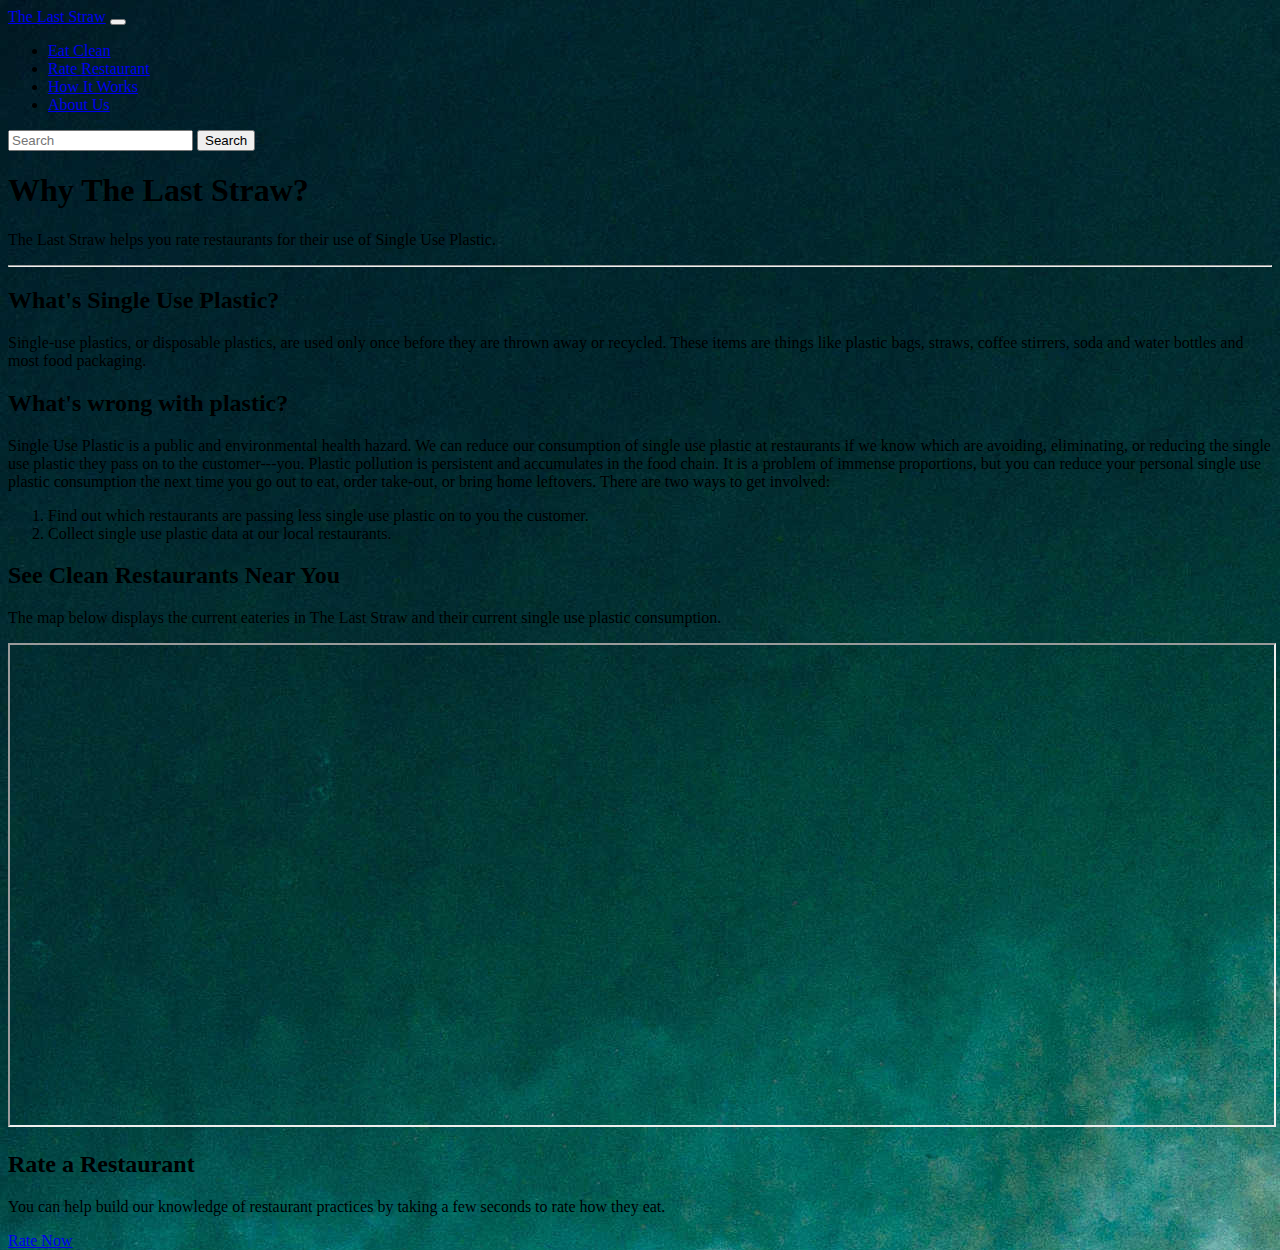
<file: index.html>
<!DOCTYPE html>
<html>
  <head>
    <meta charset="utf-8">
    <title>The Last Straw, Reducing Single Use Plastic</title>
    <link rel="stylesheet" href="https://stackpath.bootstrapcdn.com/bootstrap/4.1.1/css/bootstrap.min.css" integrity="sha384-WskhaSGFgHYWDcbwN70/dfYBj47jz9qbsMId/iRN3ewGhXQFZCSftd1LZCfmhktB" crossorigin="anonymous">
    <link rel="stylesheet" href="https://use.fontawesome.com/releases/v5.0.13/css/all.css" integrity="sha384-DNOHZ68U8hZfKXOrtjWvjxusGo9WQnrNx2sqG0tfsghAvtVlRW3tvkXWZh58N9jp" crossorigin="anonymous">
    <link rel="stylesheet" href="styles.css">
  </head>
  <body background="ocean-bg.jpg">
    <div class="container">
      <nav class="navbar navbar-expand-lg navbar-light bg-light">
        <a class="navbar-brand" href="index.html"><i class="fas fa-utensils"></i> The Last Straw</a>
        <button class="navbar-toggler" type="button" data-toggle="collapse" data-target="#navbarSupportedContent" aria-controls="navbarSupportedContent" aria-expanded="false" aria-label="Toggle navigation">
          <span class="navbar-toggler-icon"></span>
        </button>

        <div class="collapse navbar-collapse" id="navbarSupportedContent">
          <ul class="navbar-nav mr-auto">
            <li class="nav-item">
              <a class="nav-link" href="eat-clean.html">Eat Clean</a>
            </li>
            <li class="nav-item">
              <a class="nav-link" href="rate-restaurant.html">Rate Restaurant</a>
            </li>
            <li class="nav-item">
              <a class="nav-link" href="how-it-works.html">How It Works</a>
            </li>
            <li class="nav-item">
              <a class="nav-link" href="about-us.html">About Us</a>
            </li>
          </ul>
          <form class="form-inline my-2 my-lg-0">
            <input class="form-control mr-sm-2" type="search" placeholder="Search" aria-label="Search">
            <button class="btn btn-outline-success my-2 my-sm-0" type="submit">Search</button>
          </form>
        </div>
      </nav>

      <div class="jumbotron">
        <h1 class="display-4">Why The Last Straw?</h1>
        <p class="lead">The Last Straw helps you rate restaurants for their use of Single Use Plastic.</p>
        <hr class="my-4">
        <h2>What's Single Use Plastic?</h2>
        <p>Single-use plastics, or disposable plastics, are used only once before they are thrown away or recycled. These items are things like plastic bags, straws, coffee stirrers, soda and water bottles and most food packaging.</p>
        <h2>What's wrong with plastic?</h2>
        <p>Single Use Plastic is a public and environmental health hazard.  We can reduce our consumption of single use plastic at restaurants if we know which are avoiding, eliminating, or reducing the single use plastic they pass on to the customer---you. Plastic pollution is persistent and accumulates in the food chain.  It is a problem of immense proportions, but you can reduce your personal single use plastic consumption the next time you go out to eat, order take-out, or bring home leftovers.  There are two ways to get involved:</p>
        <ol>
          <li>Find out which restaurants are passing less single use plastic on to you the customer.</li>
          <li>Collect single use plastic data at our local restaurants.</li>
        </ol>
        <h2>See Clean Restaurants Near You</h2>
        <p>The map below displays the current eateries in The Last Straw and their current single use plastic consumption.</p>
        <iframe src="https://www.google.com/maps/d/embed?mid=11w6W0FbVO4jMc4aHdkRwLZ4KscmqxbpI" width="100%" height="480"></iframe>
        <h2>Rate a Restaurant</h2>
        <p>You can help build our knowledge of restaurant practices by taking a few seconds to rate how they eat.</p>
        <a class="btn btn-primary btn-lg" href="https://docs.google.com/forms/d/e/1FAIpQLSf8RMsaaYYq-LlCkdaSAKr_lFOJCOtDEpIq5VDNm2g7oyIVsQ/viewform?c=0&w=1" role="button">Rate Now</a>
      </div>
    </div>
    <script src="https://code.jquery.com/jquery-3.3.1.slim.min.js" integrity="sha384-q8i/X+965DzO0rT7abK41JStQIAqVgRVzpbzo5smXKp4YfRvH+8abtTE1Pi6jizo" crossorigin="anonymous"></script>
    <script src="https://cdnjs.cloudflare.com/ajax/libs/popper.js/1.14.3/umd/popper.min.js" integrity="sha384-ZMP7rVo3mIykV+2+9J3UJ46jBk0WLaUAdn689aCwoqbBJiSnjAK/l8WvCWPIPm49" crossorigin="anonymous"></script>
    <script src="https://stackpath.bootstrapcdn.com/bootstrap/4.1.1/js/bootstrap.min.js" integrity="sha384-smHYKdLADwkXOn1EmN1qk/HfnUcbVRZyYmZ4qpPea6sjB/pTJ0euyQp0Mk8ck+5T" crossorigin="anonymous"></script>
  </body>
</html>
</file>
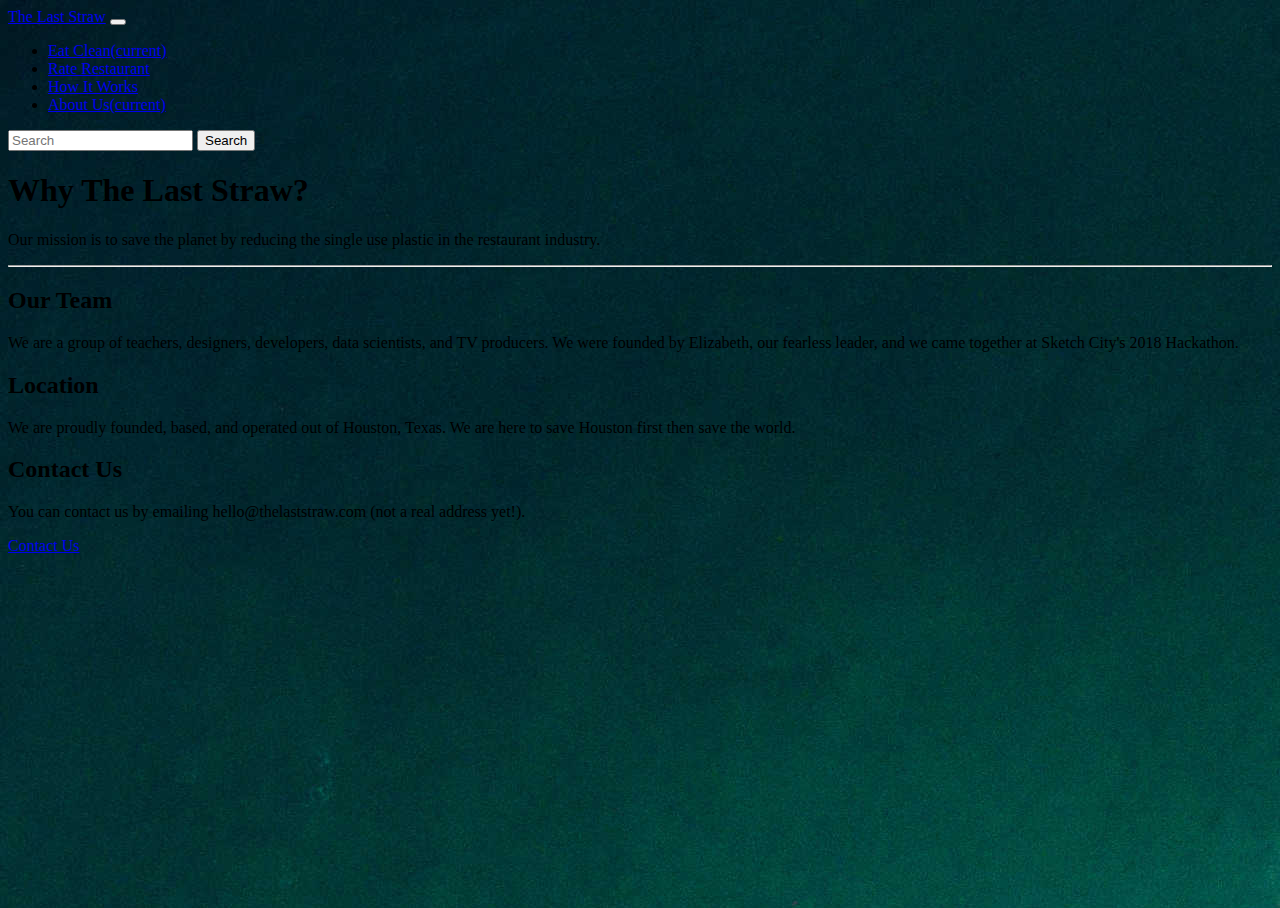
<file: about-us.html>
<!DOCTYPE html>
<html>
  <head>
    <meta charset="utf-8">
    <title>The Last Straw, Reducing Single Use Plastic</title>
    <link rel="stylesheet" href="https://stackpath.bootstrapcdn.com/bootstrap/4.1.1/css/bootstrap.min.css" integrity="sha384-WskhaSGFgHYWDcbwN70/dfYBj47jz9qbsMId/iRN3ewGhXQFZCSftd1LZCfmhktB" crossorigin="anonymous">
    <link rel="stylesheet" href="https://use.fontawesome.com/releases/v5.0.13/css/all.css" integrity="sha384-DNOHZ68U8hZfKXOrtjWvjxusGo9WQnrNx2sqG0tfsghAvtVlRW3tvkXWZh58N9jp" crossorigin="anonymous">
    <link rel="stylesheet" href="https://use.fontawesome.com/releases/v5.0.13/css/all.css" integrity="sha384-DNOHZ68U8hZfKXOrtjWvjxusGo9WQnrNx2sqG0tfsghAvtVlRW3tvkXWZh58N9jp" crossorigin="anonymous">
    <link rel="stylesheet" href="styles.css">
  </head>
  <body background="ocean-bg.jpg">
    <div class="container">
      <nav class="navbar navbar-expand-lg navbar-light bg-light">
        <a class="navbar-brand" href="index.html"><i class="fas fa-utensils"></i> The Last Straw</a>
        <button class="navbar-toggler" type="button" data-toggle="collapse" data-target="#navbarSupportedContent" aria-controls="navbarSupportedContent" aria-expanded="false" aria-label="Toggle navigation">
          <span class="navbar-toggler-icon"></span>
        </button>

        <div class="collapse navbar-collapse" id="navbarSupportedContent">
          <ul class="navbar-nav mr-auto">
            <li class="nav-item">
              <a class="nav-link" href="eat-clean.html">Eat Clean<span class="sr-only">(current)</span></a>
            </li>
            <li class="nav-item">
              <a class="nav-link" href="rate-restaurant.html">Rate Restaurant</a>
            </li>
            <li class="nav-item">
              <a class="nav-link" href="how-it-works.html">How It Works</a>
            </li>
            <li class="nav-item active">
              <a class="nav-link" href="about-us.html">About Us<span class="sr-only">(current)</span></a>
            </li>
          </ul>
          <form class="form-inline my-2 my-lg-0">
            <input class="form-control mr-sm-2" type="search" placeholder="Search" aria-label="Search">
            <button class="btn btn-outline-success my-2 my-sm-0" type="submit">Search</button>
          </form>
        </div>
      </nav>

      <div class="jumbotron">
        <h1 class="display-4">Why The Last Straw?</h1>
        <p class="lead">Our mission is to save the planet by reducing the single use plastic in the restaurant industry.</p>
        <hr class="my-4">
        <h2>Our Team</h2>
        <p>We are a group of teachers, designers, developers, data scientists, and TV producers.  We were founded by Elizabeth, our fearless leader, and we came together at Sketch City's 2018 Hackathon.</p>
        <h2>Location</h2>
        <p>We are proudly founded, based, and operated out of Houston, Texas.  We are here to save Houston first then save the world.</p>
        <h2>Contact Us</h2>
        <p>You can contact us by emailing hello@thelaststraw.com (not a real address yet!).</p>
        <a class="btn btn-primary btn-lg" href="#" role="button">Contact Us</a>
      </div>
    </div>
    <script src="https://code.jquery.com/jquery-3.3.1.slim.min.js" integrity="sha384-q8i/X+965DzO0rT7abK41JStQIAqVgRVzpbzo5smXKp4YfRvH+8abtTE1Pi6jizo" crossorigin="anonymous"></script>
    <script src="https://cdnjs.cloudflare.com/ajax/libs/popper.js/1.14.3/umd/popper.min.js" integrity="sha384-ZMP7rVo3mIykV+2+9J3UJ46jBk0WLaUAdn689aCwoqbBJiSnjAK/l8WvCWPIPm49" crossorigin="anonymous"></script>
    <script src="https://stackpath.bootstrapcdn.com/bootstrap/4.1.1/js/bootstrap.min.js" integrity="sha384-smHYKdLADwkXOn1EmN1qk/HfnUcbVRZyYmZ4qpPea6sjB/pTJ0euyQp0Mk8ck+5T" crossorigin="anonymous"></script>
  </body>
</html>
</file>
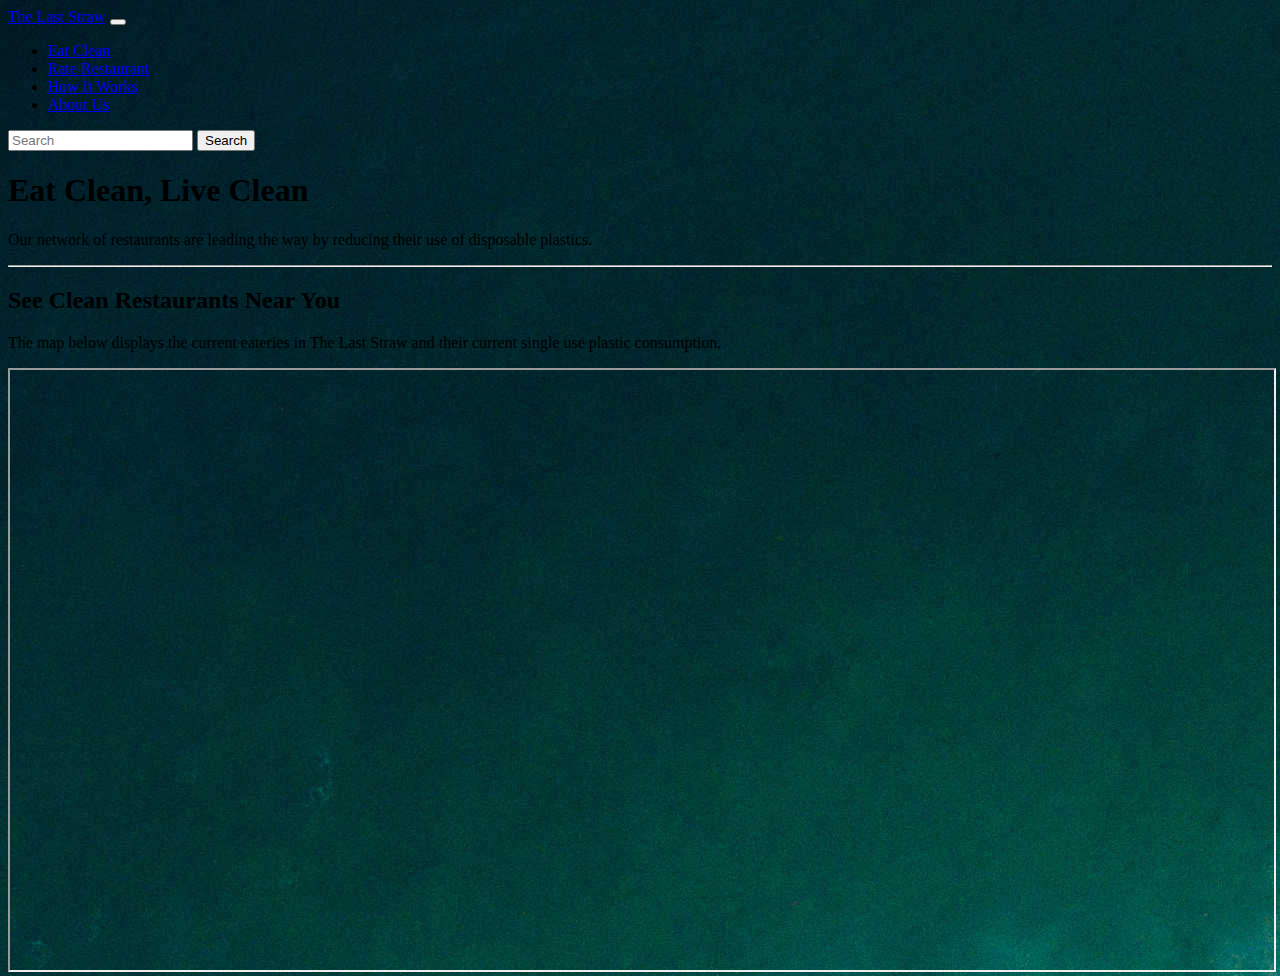
<file: eat-clean.html>
<!DOCTYPE html>
<html>
  <head>
    <meta charset="utf-8">
    <title>The Last Straw, Reducing Single Use Plastic</title>
    <link rel="stylesheet" href="https://stackpath.bootstrapcdn.com/bootstrap/4.1.1/css/bootstrap.min.css" integrity="sha384-WskhaSGFgHYWDcbwN70/dfYBj47jz9qbsMId/iRN3ewGhXQFZCSftd1LZCfmhktB" crossorigin="anonymous">
    <link rel="stylesheet" href="https://use.fontawesome.com/releases/v5.0.13/css/all.css" integrity="sha384-DNOHZ68U8hZfKXOrtjWvjxusGo9WQnrNx2sqG0tfsghAvtVlRW3tvkXWZh58N9jp" crossorigin="anonymous">
    <link rel="stylesheet" href="styles.css">
  </head>
  <body background="ocean-bg.jpg">
    <div class="container">
      <nav class="navbar navbar-expand-lg navbar-light bg-light">
        <a class="navbar-brand" href="index.html"><i class="fas fa-utensils"></i> The Last Straw</a>
        <button class="navbar-toggler" type="button" data-toggle="collapse" data-target="#navbarSupportedContent" aria-controls="navbarSupportedContent" aria-expanded="false" aria-label="Toggle navigation">
          <span class="navbar-toggler-icon"></span>
        </button>

        <div class="collapse navbar-collapse" id="navbarSupportedContent">
          <ul class="navbar-nav mr-auto">
            <li class="nav-item active">
              <a class="nav-link" href="eat-clean.html">Eat Clean</a>
            </li>
            <li class="nav-item">
              <a class="nav-link" href="rate-restaurant.html">Rate Restaurant</a>
            </li>
            <li class="nav-item">
              <a class="nav-link" href="how-it-works.html">How It Works</a>
            </li>
            <li class="nav-item">
              <a class="nav-link" href="about-us.html">About Us</a>
            </li>
          </ul>
          <form class="form-inline my-2 my-lg-0">
            <input class="form-control mr-sm-2" type="search" placeholder="Search" aria-label="Search">
            <button class="btn btn-outline-success my-2 my-sm-0" type="submit">Search</button>
          </form>
        </div>
      </nav>

      <div class="jumbotron">
        <h1 class="display-4">Eat Clean, Live Clean</h1>
        <p class="lead">Our network of restaurants are leading the way by reducing their use of disposable plastics.</p>
        <hr class="my-4">
        <h2>See Clean Restaurants Near You</h2>
        <p>The map below displays the current eateries in The Last Straw and their current single use plastic consumption.</p>
        <iframe src="https://www.google.com/maps/d/embed?mid=11w6W0FbVO4jMc4aHdkRwLZ4KscmqxbpI" width="100%" height="600"></iframe>
      </div>
    </div>
    <script src="https://code.jquery.com/jquery-3.3.1.slim.min.js" integrity="sha384-q8i/X+965DzO0rT7abK41JStQIAqVgRVzpbzo5smXKp4YfRvH+8abtTE1Pi6jizo" crossorigin="anonymous"></script>
    <script src="https://cdnjs.cloudflare.com/ajax/libs/popper.js/1.14.3/umd/popper.min.js" integrity="sha384-ZMP7rVo3mIykV+2+9J3UJ46jBk0WLaUAdn689aCwoqbBJiSnjAK/l8WvCWPIPm49" crossorigin="anonymous"></script>
    <script src="https://stackpath.bootstrapcdn.com/bootstrap/4.1.1/js/bootstrap.min.js" integrity="sha384-smHYKdLADwkXOn1EmN1qk/HfnUcbVRZyYmZ4qpPea6sjB/pTJ0euyQp0Mk8ck+5T" crossorigin="anonymous"></script>
  </body>
</html>
</file>
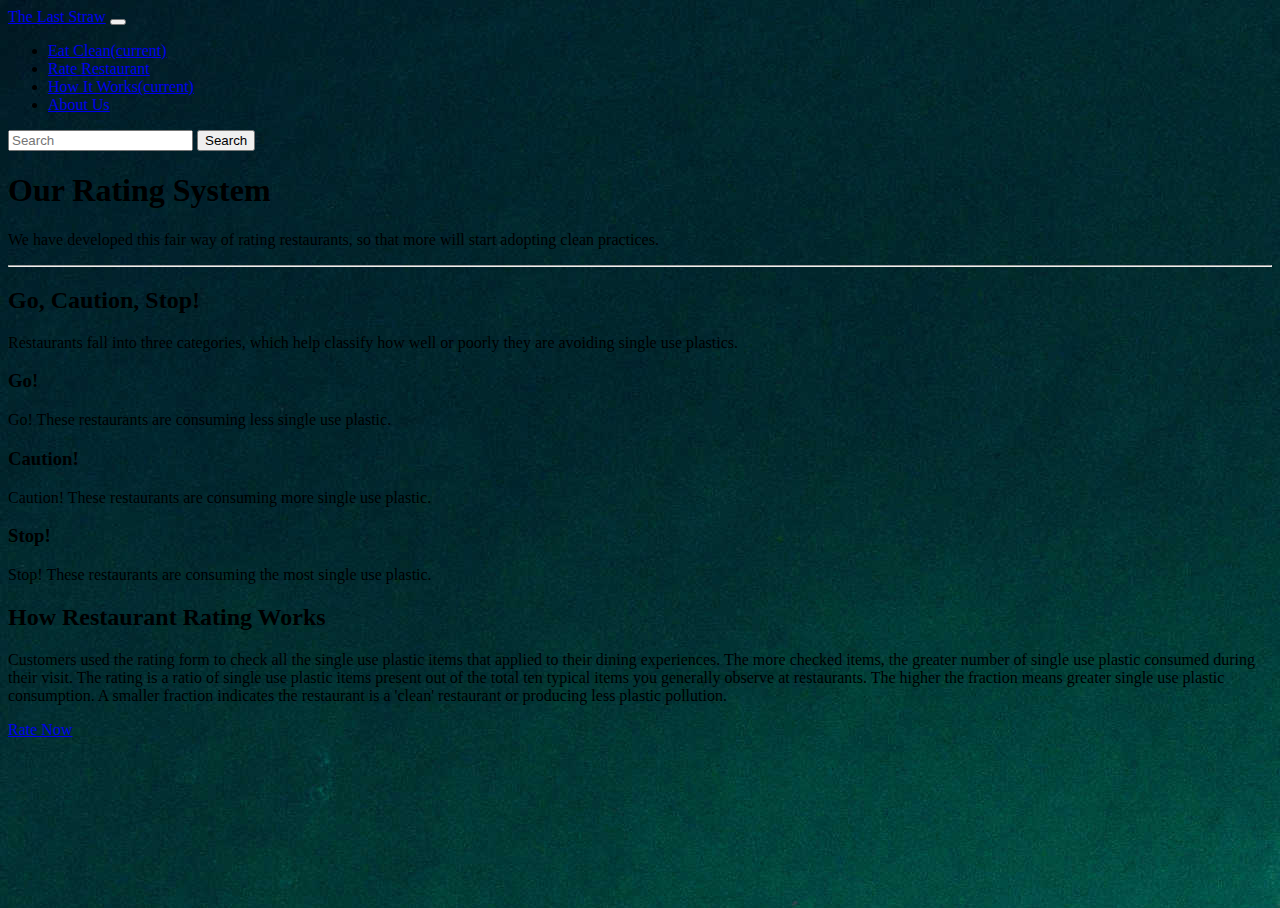
<file: how-it-works.html>
<!DOCTYPE html>
<html>
  <head>
    <meta charset="utf-8">
    <title>The Last Straw, Reducing Single Use Plastic</title>
    <link rel="stylesheet" href="https://stackpath.bootstrapcdn.com/bootstrap/4.1.1/css/bootstrap.min.css" integrity="sha384-WskhaSGFgHYWDcbwN70/dfYBj47jz9qbsMId/iRN3ewGhXQFZCSftd1LZCfmhktB" crossorigin="anonymous">
    <link rel="stylesheet" href="https://use.fontawesome.com/releases/v5.0.13/css/all.css" integrity="sha384-DNOHZ68U8hZfKXOrtjWvjxusGo9WQnrNx2sqG0tfsghAvtVlRW3tvkXWZh58N9jp" crossorigin="anonymous">
    <link rel="stylesheet" href="styles.css">
  </head>
  <body background="ocean-bg.jpg">
    <div class="container">
      <nav class="navbar navbar-expand-lg navbar-light bg-light">
        <a class="navbar-brand" href="index.html"><i class="fas fa-utensils"></i> The Last Straw</a>
        <button class="navbar-toggler" type="button" data-toggle="collapse" data-target="#navbarSupportedContent" aria-controls="navbarSupportedContent" aria-expanded="false" aria-label="Toggle navigation">
          <span class="navbar-toggler-icon"></span>
        </button>

        <div class="collapse navbar-collapse" id="navbarSupportedContent">
          <ul class="navbar-nav mr-auto">
            <li class="nav-item">
              <a class="nav-link" href="eat-clean.html">Eat Clean<span class="sr-only">(current)</span></a>
            </li>
            <li class="nav-item">
              <a class="nav-link" href="rate-restaurant.html">Rate Restaurant</a>
            </li>
            <li class="nav-item active">
              <a class="nav-link" href="how-it-works.html">How It Works<span class="sr-only">(current)</span></a>
            </li>
            <li class="nav-item">
              <a class="nav-link" href="about-us.html">About Us</a>
            </li>
          </ul>
          <form class="form-inline my-2 my-lg-0">
            <input class="form-control mr-sm-2" type="search" placeholder="Search" aria-label="Search">
            <button class="btn btn-outline-success my-2 my-sm-0" type="submit">Search</button>
          </form>
        </div>
      </nav>

      <div class="jumbotron">
        <h1 class="display-4">Our Rating System</h1>
        <p class="lead">We have developed this fair way of rating restaurants, so that more will start adopting clean practices.</p>
        <hr class="my-4">
        <h2>Go, Caution, Stop!</h2>
        <p>Restaurants fall into three categories, which help classify how well or poorly they are avoiding single use plastics.</p>
        <h3>Go!<span style="color:Green"><i class="fas fa-map-marker-alt"></i></span></h3>
        <p>Go! These restaurants are consuming less single use plastic.</p>
        <h3>Caution! <span style="color:Orange"><i class="fas fa-map-marker-alt"></i></span></h3>
        <p>Caution! These restaurants are consuming more single use plastic.</p>
        <h3>Stop! <span style="color:Red"><i class="fas fa-map-marker-alt"></i></span></h3>
        <p>Stop! These restaurants are consuming the most single use plastic.</p>
        <h2>How Restaurant Rating Works</h2>
        <p>Customers used the rating form to check all the single use plastic items that applied to their dining experiences. The more checked items, the greater number of single use plastic consumed during their visit.  The rating is a ratio of single use plastic items present out of the total ten typical items you generally observe at restaurants. The higher the fraction means greater single use plastic consumption.  A smaller fraction indicates the restaurant is a 'clean' restaurant or producing less plastic pollution.</p>
        <a class="btn btn-primary btn-lg" href="https://docs.google.com/forms/d/e/1FAIpQLSf8RMsaaYYq-LlCkdaSAKr_lFOJCOtDEpIq5VDNm2g7oyIVsQ/viewform?c=0&w=1" role="button">Rate Now</a>
      </div>
    </div>
    <script src="https://code.jquery.com/jquery-3.3.1.slim.min.js" integrity="sha384-q8i/X+965DzO0rT7abK41JStQIAqVgRVzpbzo5smXKp4YfRvH+8abtTE1Pi6jizo" crossorigin="anonymous"></script>
    <script src="https://cdnjs.cloudflare.com/ajax/libs/popper.js/1.14.3/umd/popper.min.js" integrity="sha384-ZMP7rVo3mIykV+2+9J3UJ46jBk0WLaUAdn689aCwoqbBJiSnjAK/l8WvCWPIPm49" crossorigin="anonymous"></script>
    <script src="https://stackpath.bootstrapcdn.com/bootstrap/4.1.1/js/bootstrap.min.js" integrity="sha384-smHYKdLADwkXOn1EmN1qk/HfnUcbVRZyYmZ4qpPea6sjB/pTJ0euyQp0Mk8ck+5T" crossorigin="anonymous"></script>
  </body>
</html>
</file>
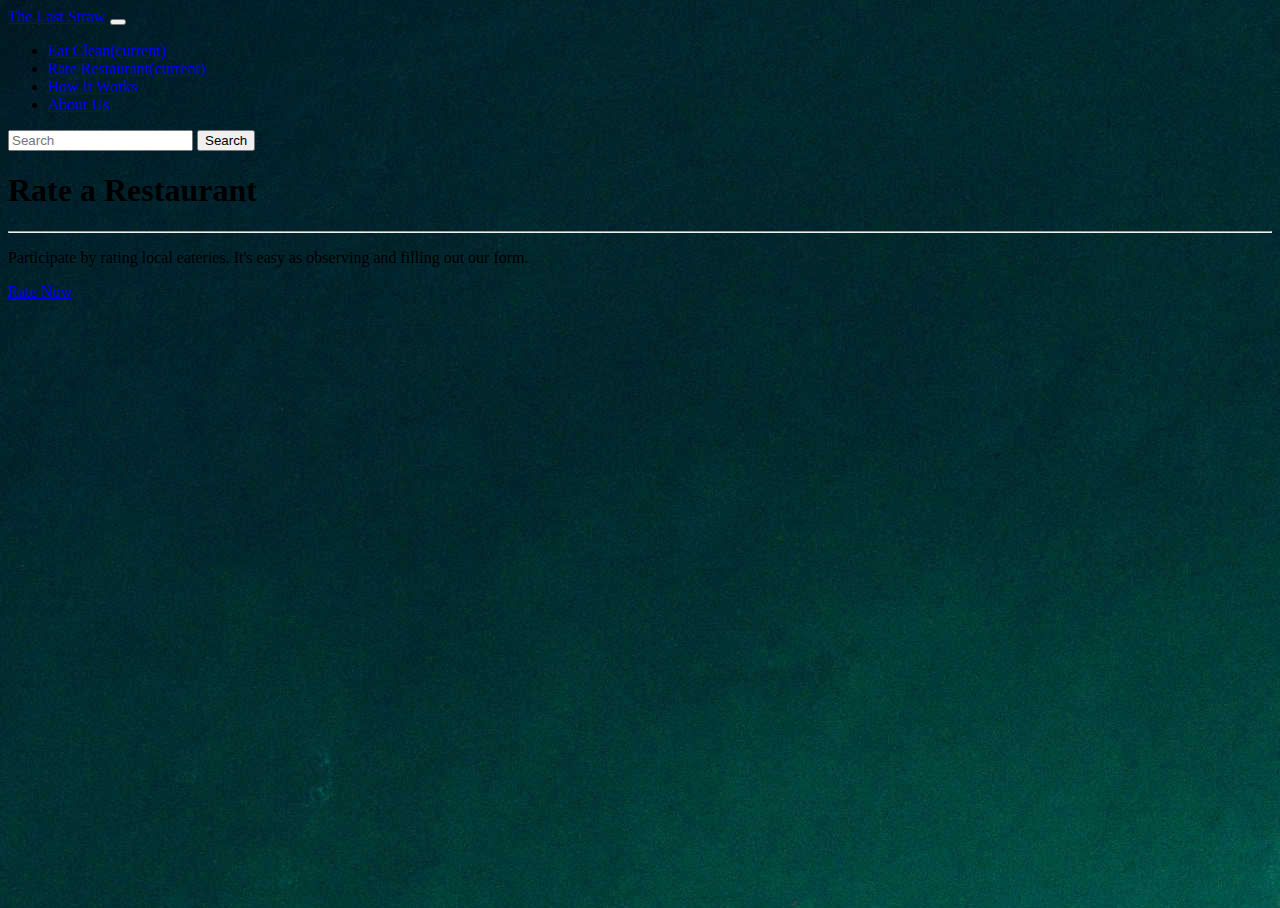
<file: rate-restaurant.html>
<!DOCTYPE html>
<html>
  <head>
    <meta charset="utf-8">
    <title>The Last Straw, Reducing Single Use Plastic</title>
    <link rel="stylesheet" href="https://stackpath.bootstrapcdn.com/bootstrap/4.1.1/css/bootstrap.min.css" integrity="sha384-WskhaSGFgHYWDcbwN70/dfYBj47jz9qbsMId/iRN3ewGhXQFZCSftd1LZCfmhktB" crossorigin="anonymous">
    <link rel="stylesheet" href="https://use.fontawesome.com/releases/v5.0.13/css/all.css" integrity="sha384-DNOHZ68U8hZfKXOrtjWvjxusGo9WQnrNx2sqG0tfsghAvtVlRW3tvkXWZh58N9jp" crossorigin="anonymous">
    <link rel="stylesheet" href="styles.css">
  </head>
  <body background="ocean-bg.jpg">
    <div class="container">
      <nav class="navbar navbar-expand-lg navbar-light bg-light">
        <a class="navbar-brand" href="index.html"><i class="fas fa-utensils"></i> The Last Straw</a>
        <button class="navbar-toggler" type="button" data-toggle="collapse" data-target="#navbarSupportedContent" aria-controls="navbarSupportedContent" aria-expanded="false" aria-label="Toggle navigation">
          <span class="navbar-toggler-icon"></span>
        </button>

        <div class="collapse navbar-collapse" id="navbarSupportedContent">
          <ul class="navbar-nav mr-auto">
            <li class="nav-item">
              <a class="nav-link" href="eat-clean.html">Eat Clean<span class="sr-only">(current)</span></a>
            </li>
            <li class="nav-item active">
              <a class="nav-link" href="rate-restaurant.html">Rate Restaurant<span class="sr-only">(current)</span></a>
            </li>
            <li class="nav-item">
              <a class="nav-link" href="how-it-works.html">How It Works</a>
            </li>
            <li class="nav-item">
              <a class="nav-link" href="about-us.html">About Us</a>
            </li>
          </ul>
          <form class="form-inline my-2 my-lg-0">
            <input class="form-control mr-sm-2" type="search" placeholder="Search" aria-label="Search">
            <button class="btn btn-outline-success my-2 my-sm-0" type="submit">Search</button>
          </form>
        </div>
      </nav>

      <div class="jumbotron">
        <h1 class="display-4">Rate a Restaurant</h1>
        <hr class="my-4">
        <p class="lead">Participate by rating local eateries.  It's easy as observing and filling out our form.</p>
        <a class="btn btn-primary btn-lg" href="https://docs.google.com/forms/d/e/1FAIpQLSf8RMsaaYYq-LlCkdaSAKr_lFOJCOtDEpIq5VDNm2g7oyIVsQ/viewform?c=0&w=1" role="button">Rate Now</a>
      </div>
    </div>

    <script src="https://code.jquery.com/jquery-3.3.1.slim.min.js" integrity="sha384-q8i/X+965DzO0rT7abK41JStQIAqVgRVzpbzo5smXKp4YfRvH+8abtTE1Pi6jizo" crossorigin="anonymous"></script>
    <script src="https://cdnjs.cloudflare.com/ajax/libs/popper.js/1.14.3/umd/popper.min.js" integrity="sha384-ZMP7rVo3mIykV+2+9J3UJ46jBk0WLaUAdn689aCwoqbBJiSnjAK/l8WvCWPIPm49" crossorigin="anonymous"></script>
    <script src="https://stackpath.bootstrapcdn.com/bootstrap/4.1.1/js/bootstrap.min.js" integrity="sha384-smHYKdLADwkXOn1EmN1qk/HfnUcbVRZyYmZ4qpPea6sjB/pTJ0euyQp0Mk8ck+5T" crossorigin="anonymous"></script>
  </body>
</html>
</file>
<file: styles.css>
/* Some day this will be a real style sheet :) */

body, html {
    height: 100%;
}

.bg {
    /* The image used */
    background-image: url("https://github.com/rchillard/supper-app/blob/master/ocean-bg.jpg");

    /* Center and scale the image nicely */
    background-position: center;
    background-repeat: no-repeat;
    background-size: cover;

    /* Full height */
    height: 100%;
}

.jumbotron {
  margin-top: 10px;
}
</file>
